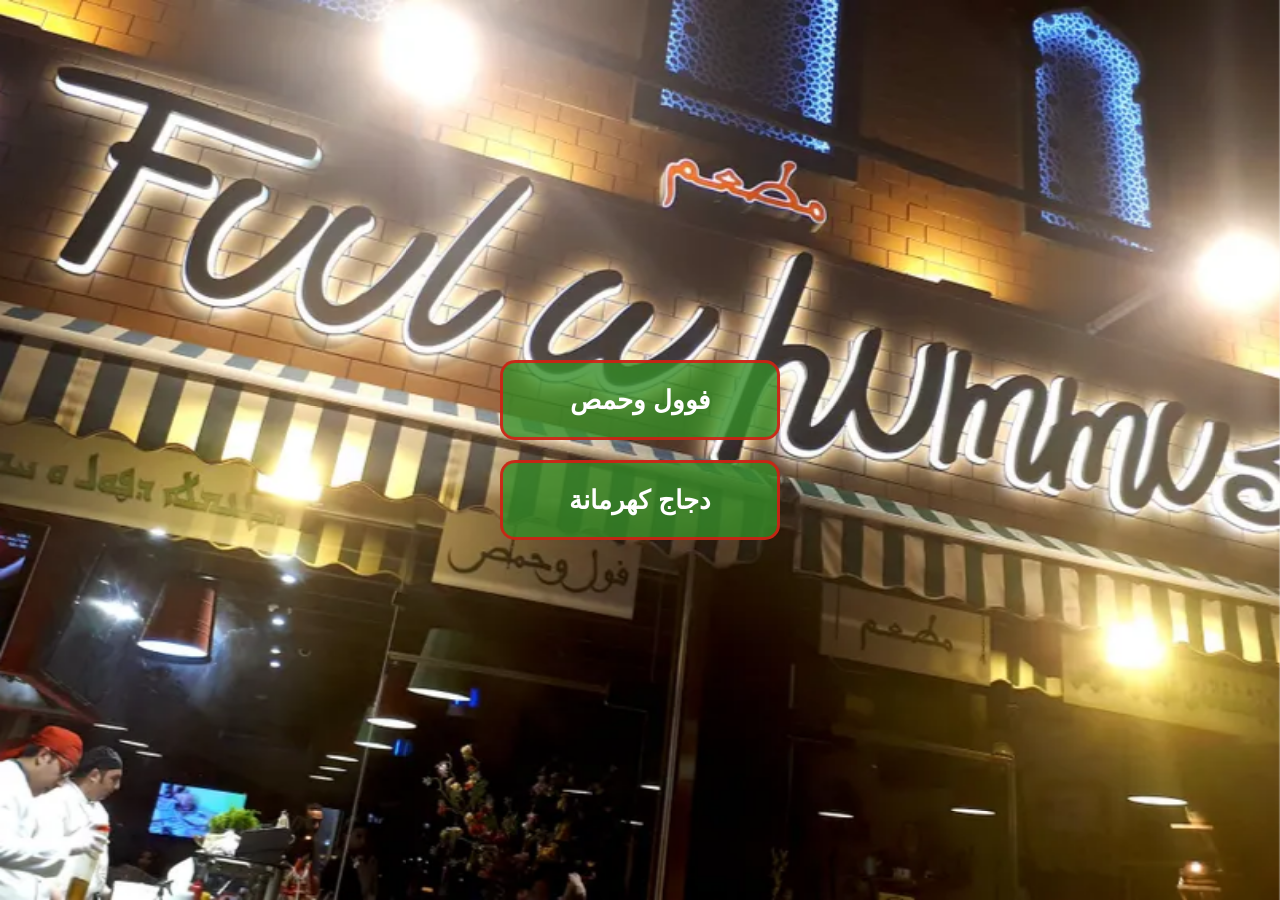
<file: lang/ar.html>
<!DOCTYPE html>
<html lang="ar">
<head>
   
    <title>Arabic Menu - Fuul Hummas</title>
   <link rel="stylesheet" href="../style.css">
    <meta name="viewport" content="width=device-width, initial-scale=1.0">
    <link rel="stylesheet" href="..//lang.css/style.lang.css">
</head>
<body>
    <img src="../images/foul-w-hummus.webp" alt="Fuul Hummas Logo" class="image">
  <div class="center-screen">
        <div class="button-container">
            <a href="../diffr.rest/fuul.html"><button class="lang-select-btn backColor"><b> فوول وحمص</b></button></a>
            <a href="../diffr.rest/kahramana.html"><button class="lang-select-btn backColor"><b>دجاج كهرمانة</b></button></a>



</body>
</html>
</file>
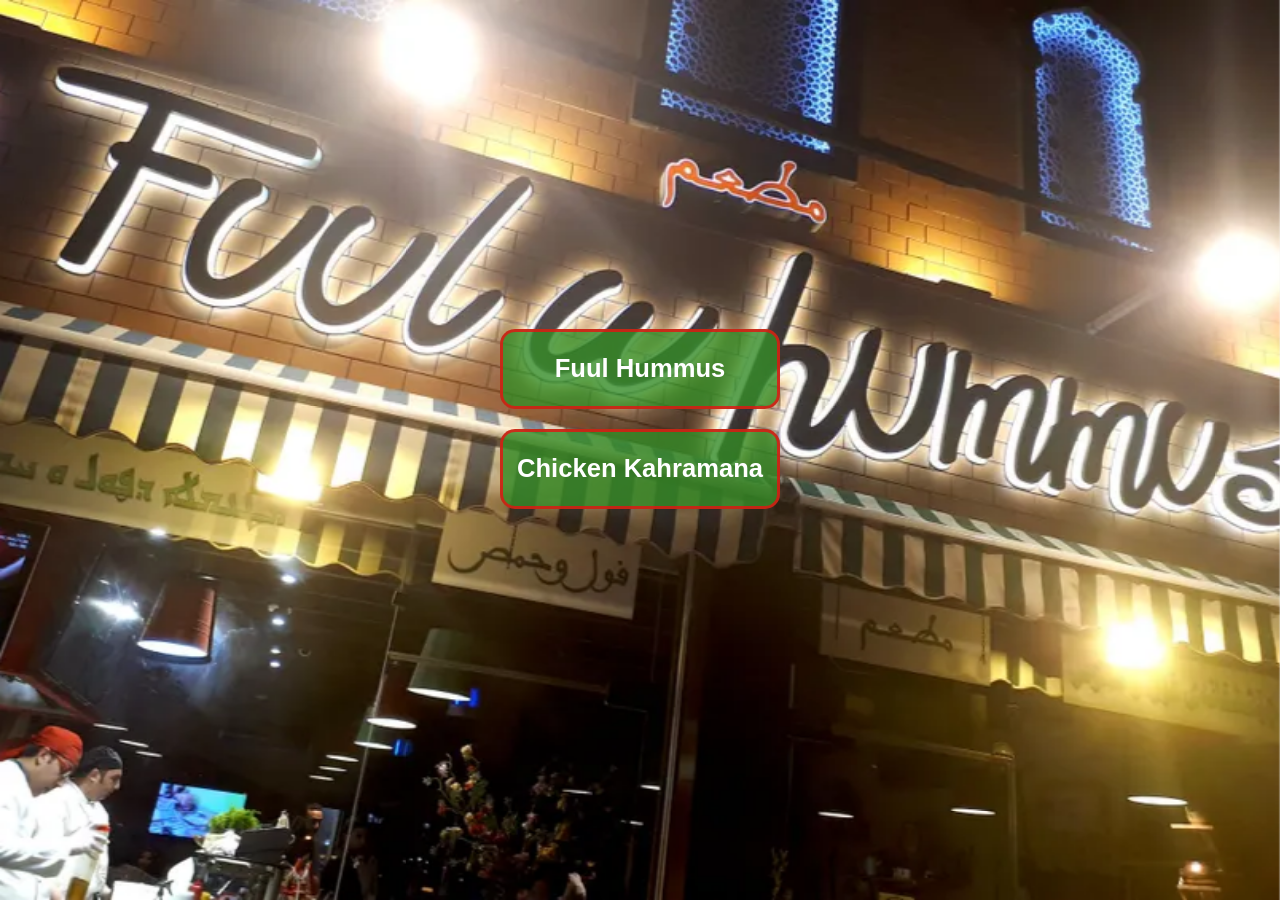
<file: lang/eng.html>
<!DOCTYPE html>
<html lang="ar">
<head>
   
    <title>Arabic Menu - Fuul Hummas</title>
   <link rel="stylesheet" href="../style.css">
    <meta name="viewport" content="width=device-width, initial-scale=1.0">
    <link rel="stylesheet" href="../lang.css/style.lang.css">
</head>
<body>
    <img src="../images/foul-w-hummus.webp" alt="Fuul Hummas Logo" class="image">
  <div class="center-screen">
        <div class="button-container">
            <a href="../diffr.rest/fuul.html"><button class="lang-select-btn backColor"><b>Fuul Hummus</b></button></a>
            <a href="../diffr.rest/kahramana.html"><button class="lang-select-btn backColor"><b>Chicken Kahramana</b></button></a>

<h1></h1>

</body>
</html>
</file>
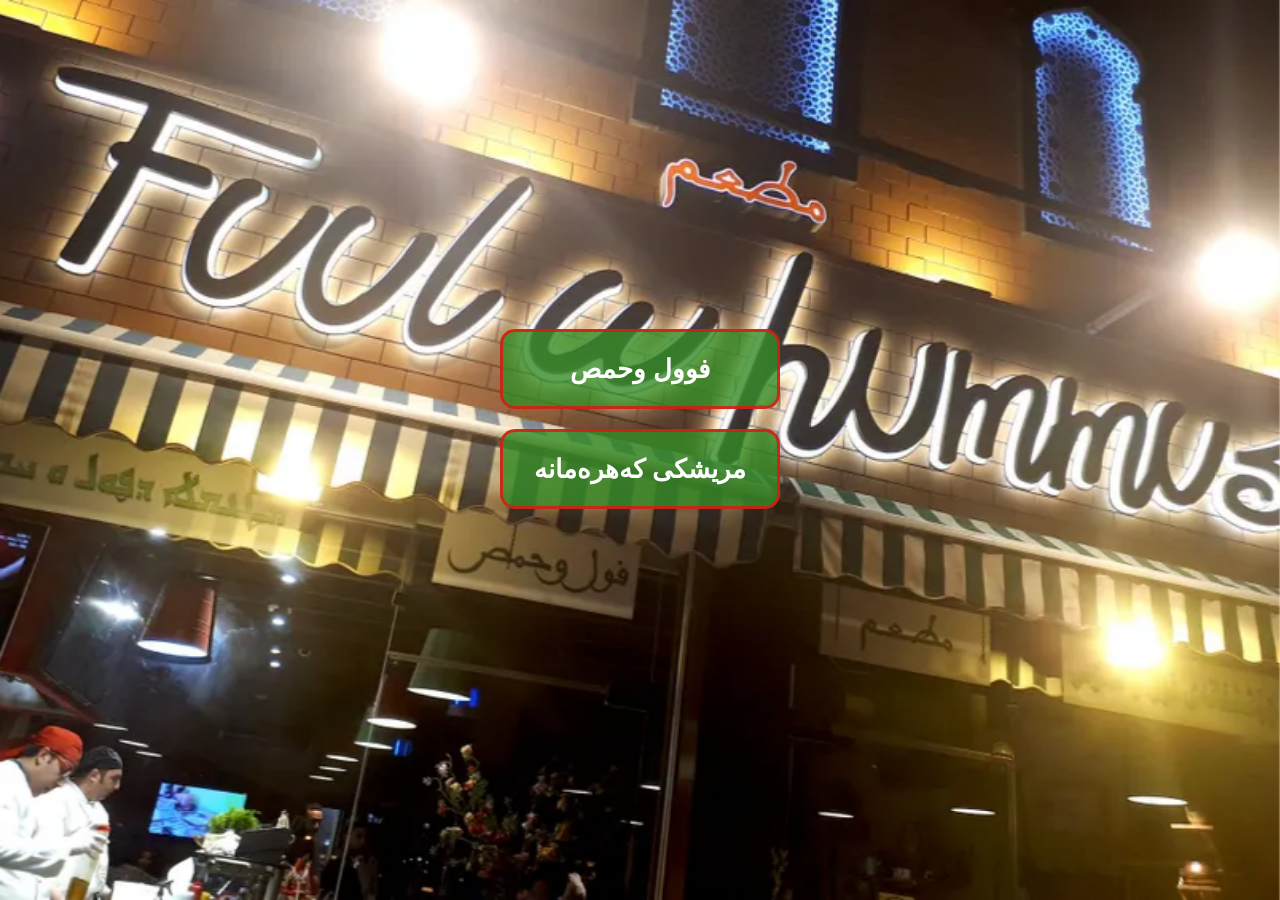
<file: lang/kurdi.html>
<!DOCTYPE html>
<html lang="ar">
<head>
   
    <title>Arabic Menu - Fuul Hummas</title>
   <link rel="stylesheet" href="../style.css">
    <meta name="viewport" content="width=device-width, initial-scale=1.0">
    <link rel="stylesheet" href="../lang.css/style.lang.css">
</head>
<body>
    <img src="../images/foul-w-hummus.webp" alt="Fuul Hummas Logo" class="image">
  <div class="center-screen">
        <div class="button-container">
            <a href="../diffr.rest/fuul.html"><button class="lang-select-btn backColor"><b> فوول وحمص</b></button></a>
            <a href="../diffr.rest/kahramana.html"><button class="lang-select-btn backColor"><b>مریشکی کەهرەمانە</b></button></a>

<h1></h1>

</body>
</html>
</file>
<file: style.css>
/* Universal settings */
html, body {
    margin: 0;
    padding: 0;
    width: 100%;
    height: 100%;
    overflow-x: hidden;
    font-family: sans-serif;
}

/* Video Background */
.video-background {
    position: fixed;
    top: 0;
    left: 0;
    width: 100vw;
    height: 100vh;
    object-fit: cover;
    z-index: -1;
}

/* 1. AUTO-LAYOUT CONTAINER */
/* Instead of absolute positioning everything, we use a flex column */
body {
    display: flex;
    flex-direction: column;
    align-items: center; /* Centers everything horizontally */
    justify-content: space-evenly; /* Spaces everything out automatically */
    padding: 20px;
    box-sizing: border-box;
}

/* 2. AUTO-LOGO */
.logo-circle {
position: absolute;
left: 10px;
top: 10px;
    width: 15vh; /* Size based on screen height */
    height: 15vh;
    max-width: 150px;
    max-height: 150px;
    border-radius: 50%;
    object-fit: cover;
    border: 3px solid rgba(255, 255, 255, 0.3);
    z-index: 20;
}

/* 3. AUTO-TITLE */
.main-title {
    color: #ffffff;
    font-size: clamp(1.5rem, 5vw, 3rem); 
    text-align: center;
    padding: 15px 30px;
    background: rgba(255, 255, 255, 0.1);
    border: 1px solid rgba(255, 255, 255, 0.2);
    border-radius: 20px;
    backdrop-filter: blur(10px);
    z-index: 10;

    /* ADD THESE TWO LINES */
    min-width: 300px;  /* Adjust this to fit your longest sentence */
    min-height: 80px;  /* Keeps the height from jumping up and down */
    
    display: flex;
    align-items: center;
    justify-content: center;
}
/* 4. AUTO-BUTTONS */
.button-container {
    display: flex;
    flex-direction: column; /* Keeps them stacked on the same X-position */
    align-items: center;
    gap: 20px;
    width: 100%;
}

.button-container a {
    text-decoration: none;
    display: block;
    /* This makes them responsive */
    width: 100%; 
    max-width: 450px; /* On PC, they won't get wider than this */
    min-width: 280px; /* On mobile, they won't get smaller than this */
}

.lang-select-btn {
    width: 100%;         /* Fills the 450px width on PC */
    height: 80px;        /* Consistent height for both */
    
    background-color: rgba(53, 140, 39, 0.8);
    color: white;
    border: 3px solid rgba(231, 18, 18, 0.8);
    border-radius: 15px;
    
    font-size: clamp(1.2rem, 2vw, 1.8rem); /* Font grows slightly on PC */
    
    display: flex;
    justify-content: center;
    align-items: center;
    box-sizing: border-box;
    cursor: pointer;
    transition: transform 0.2s;
}

.lang-select-btn:hover {
    transform: scale(1.05); /* Adds a nice effect for PC users */
}
/* 5. AUTO-MAP */
.map {

position: relative;
bottom: -35px;
    width: 20%; /* On mobile, takes most of screen */
    height: 20%;

    border-radius: 20px;
    border: 2px solid rgba(79, 238, 21, 0.5);
    z-index: 10;
    animation: neonPulse 2s infinite alternate;
}

@keyframes neonPulse {
    from { box-shadow: 0 0 10px rgba(79, 238, 21, 0.2); }
    to { box-shadow: 0 0 25px rgba(79, 238, 21, 0.7); }
}



@media (max-width: 480px) {
    .logo-circle {
        width: 15vh;
        height: 15vh;
    }

    .main-title {
    position: relative;
    bottom: -80px;
        font-size: clamp(1.5rem, 6vw, 4rem);
        padding: 3vh 7vw;
    }

    .lang-select-btn {
    position: relative;
    bottom: -60px;
        font-size: clamp(1.2rem, 5vw, 2.5rem);
        padding: 20px 40px;

    }

    .map {
        width: 50%;
        height: auto;
      
    }
}
/* Specifically for the language selection screen in landscape */
/* Only apply these rules to small devices (phones) in landscape */
@media screen and (orientation: landscape) and (max-device-width: 932px) {
    html, body {
        width: 100vw;
        height: 100vh;
        display: flex;
        flex-direction: column;
        justify-content: center;
        align-items: center;
        overflow: hidden;
    }

    .video-background {
        width: 100vw;
        height: 100vh;
        object-fit: cover;
    }

    .button-container {
        display: flex;
        flex-direction: row; /* Buttons side-by-side only on mobile landscape */
        gap: 12px;
        width: 90%;
        max-width: 550px;
        z-index: 10;
    }

    .button-container a {
        flex: 1;
        min-width: 0;
    }

    .lang-select-btn {
        height: 50px;
        width: 100px;
        margin: 10px;
        font-size: 0.9rem;
        border: 1px solid rgba(231, 18, 18, 0.8);
        position: static;
        bottom: 0;
    }

    /* Keep the map small so it doesn't crowd the screen */
    .map {
        width: 120px;
        height: 60px;
        position: static;
        margin-top: 10px;
    }
}
</file>
<file: lang.css/style.lang.css>
.h1 {
    background-color: rgba(2, 2, 2, 0.8);
    color: white;
    padding: 20px;
    text-align: center;
    font-size: 2rem;
    margin: 20px;
    border-radius: 10px;
}

body {
    font-family: Arial, sans-serif;
    margin: 0;
    padding: 20px;
    background-color: #f5f5f5;
    overflow: hidden;
}


.image {
   position: fixed;
   object-fit: cover;
      width: 100vw;
    height: 100vh;
z-index: -1;
}
</file>
